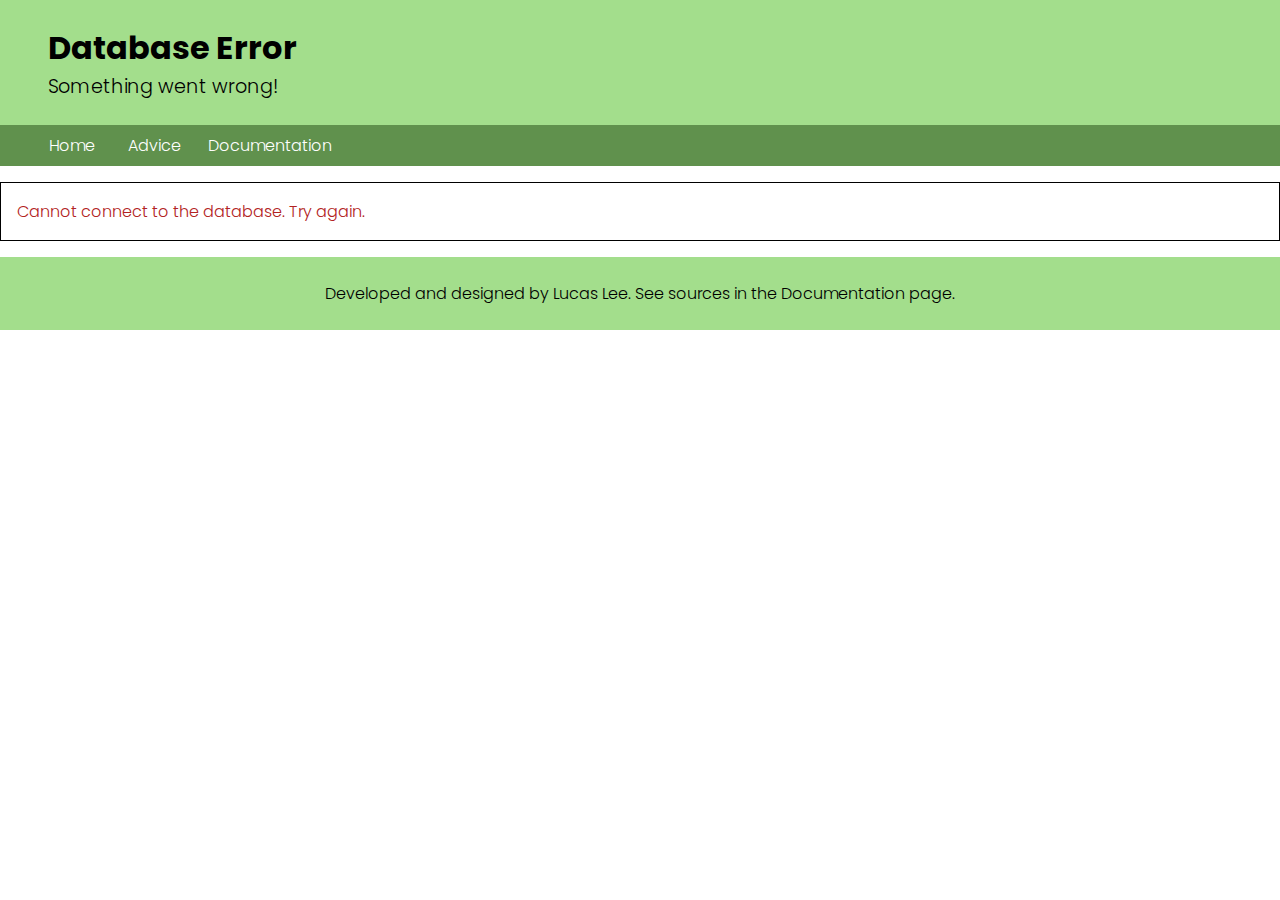
<file: pages/database-error.html>
<!DOCTYPE html>
<html lang="en">
    <head>
        <meta charset="UTF-8">
        <meta name="viewport" content="width=device-width, initial-scale=1.0">
        <title>Database Error</title>
        <link rel="stylesheet" href="../css/style.css">
    </head>
    <body>
        <header>
            <h1>Database Error</h1>
            <p>Something went wrong!</p>
        </header>
        <nav>
            <ul>
                <li><a href="../index.html">Home</a></li>
                <li><a href="advice.php">Advice</a></li>
                <li><a href="documentation.html">Documentation</a></li>
            </ul>
        </nav>
        <main>
            <p class="alert">Cannot connect to the database. Try again.</p>
        </main>
        <footer>
            <p>Developed and designed by Lucas Lee. See sources in the Documentation page.</p>
        </footer>
    </body>
</html>
</file>
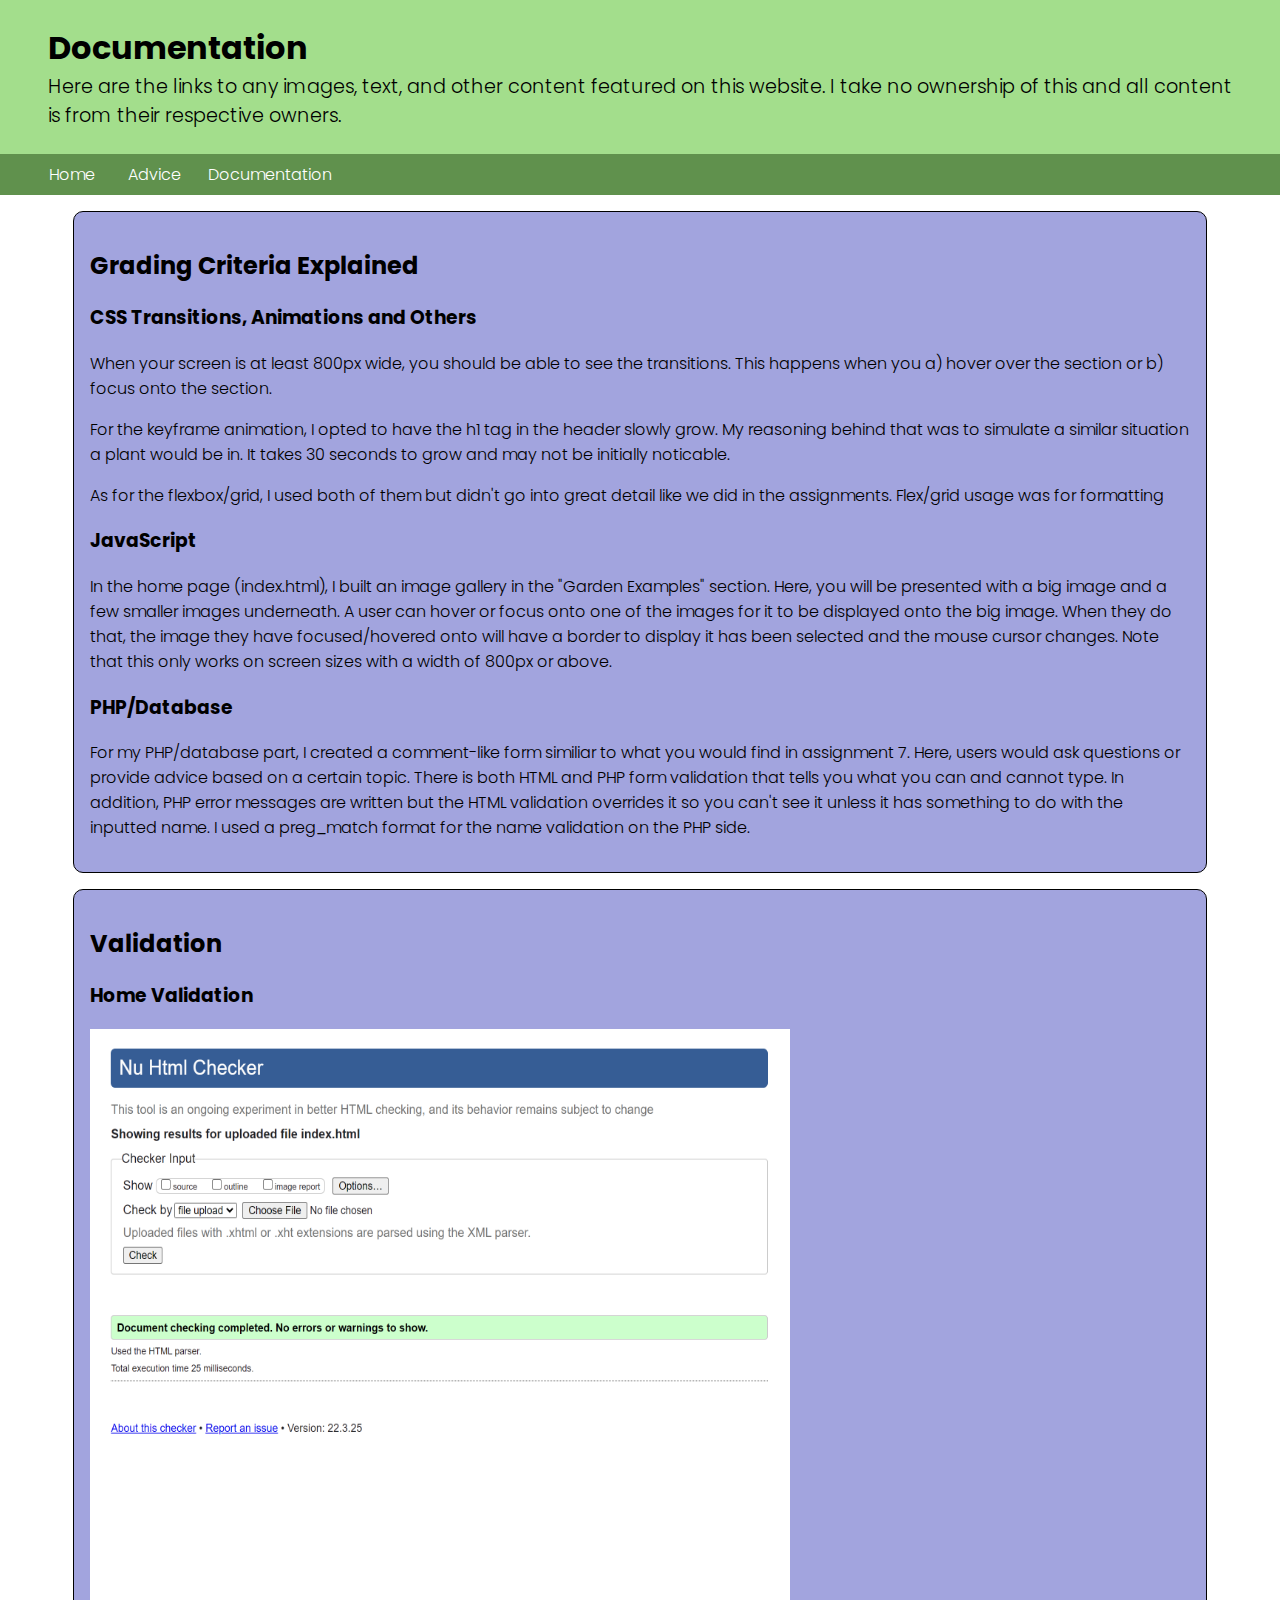
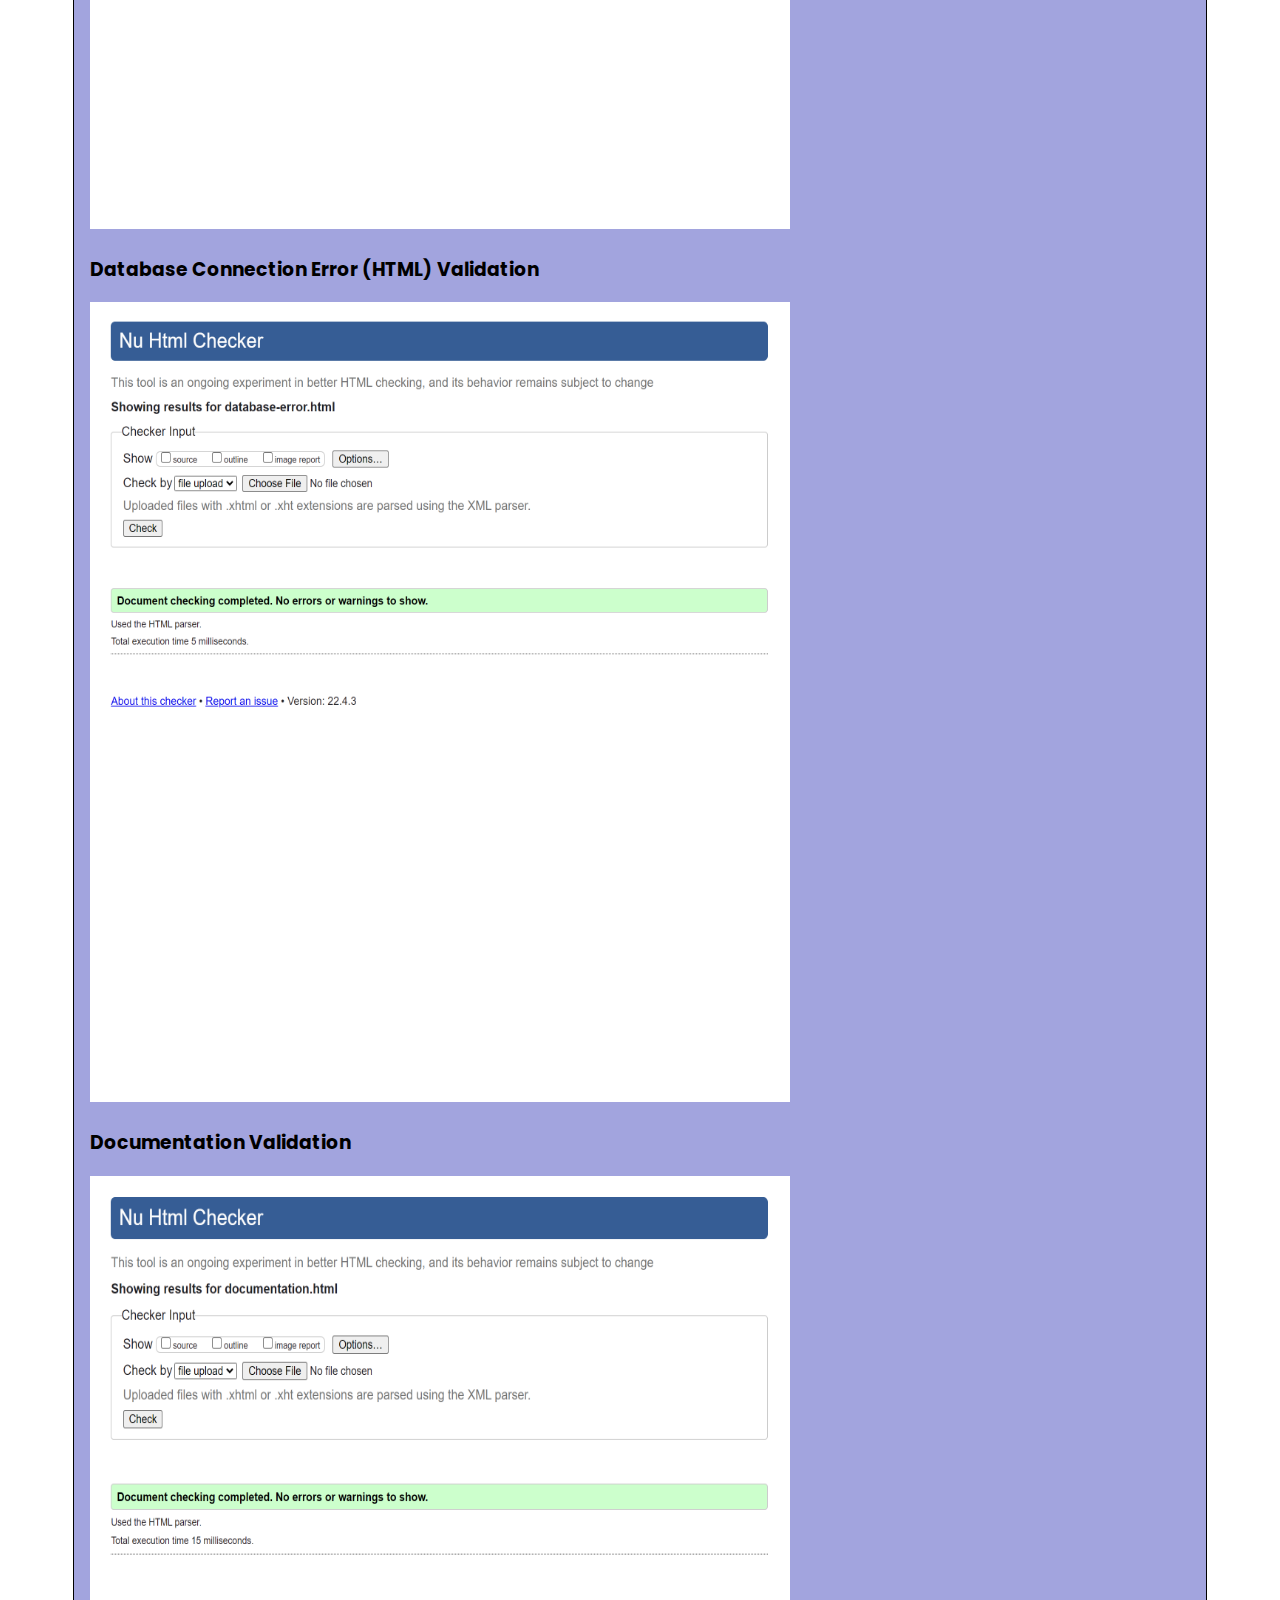
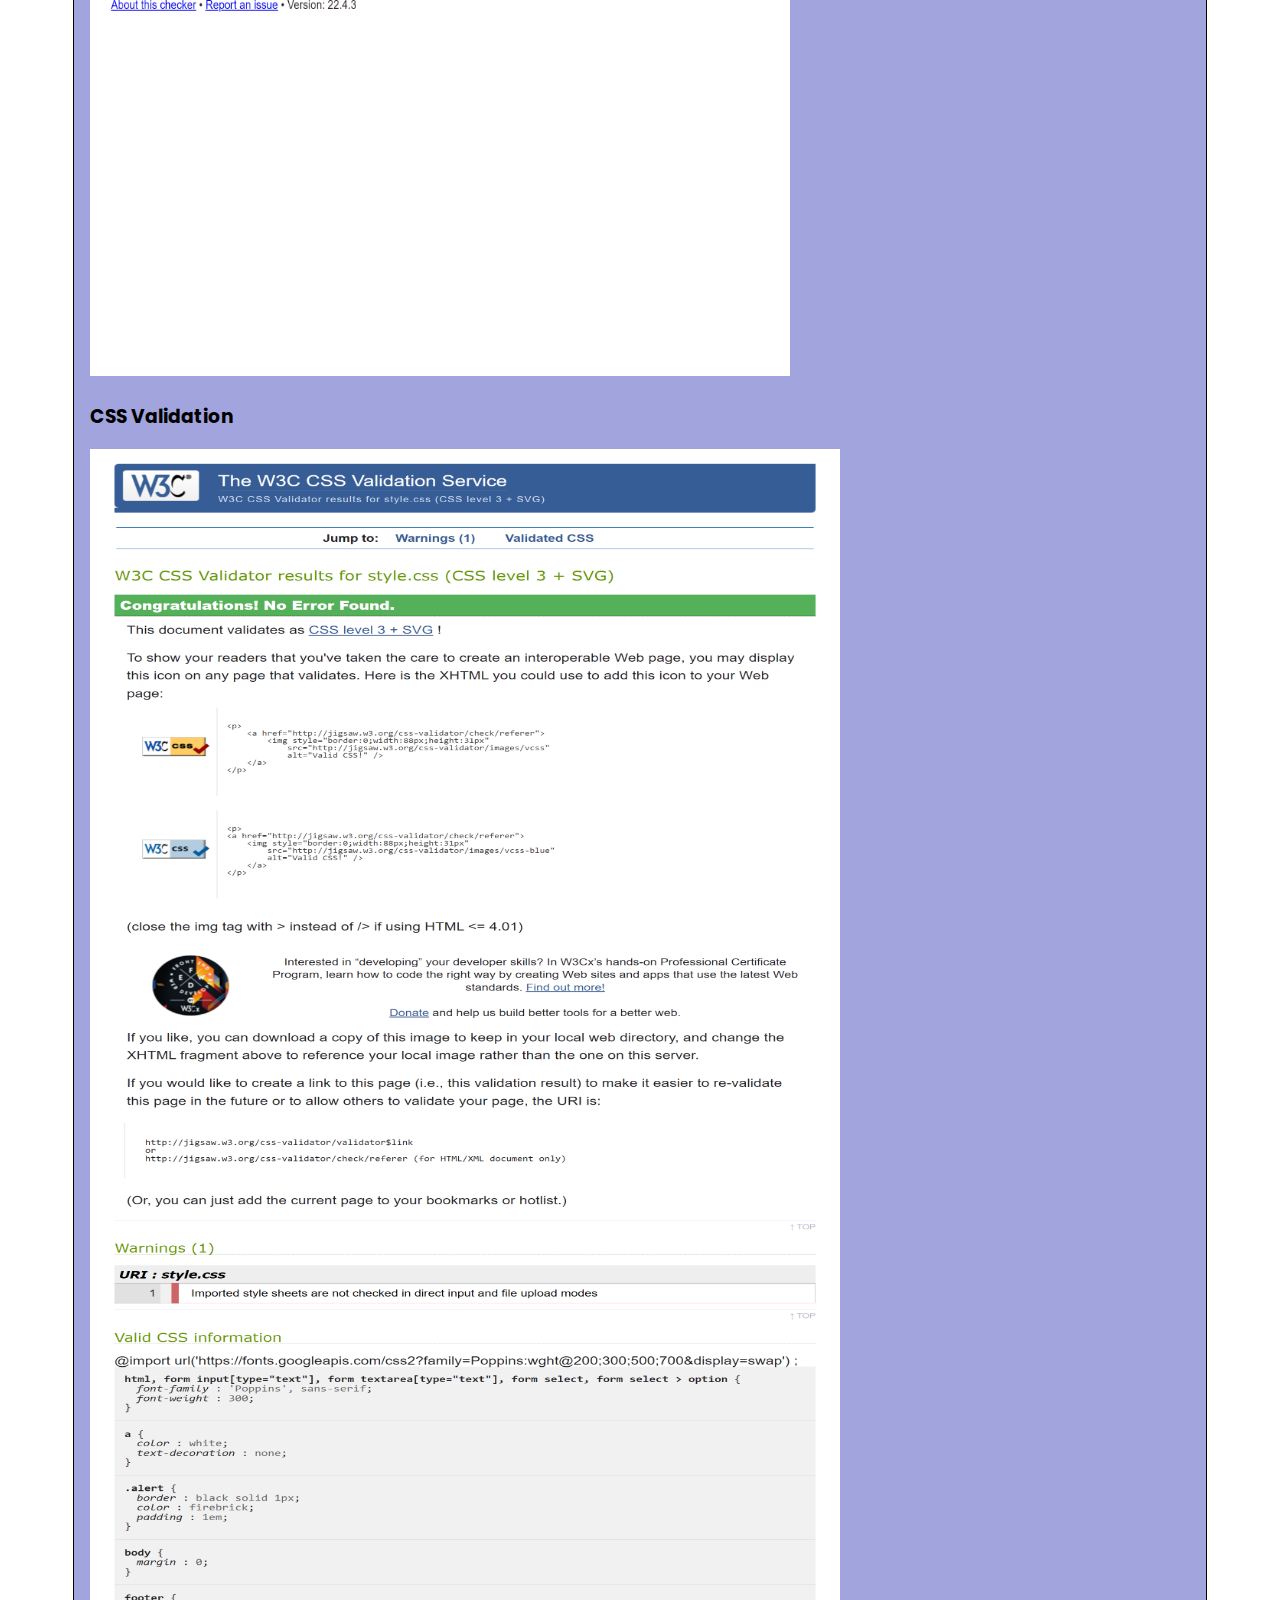
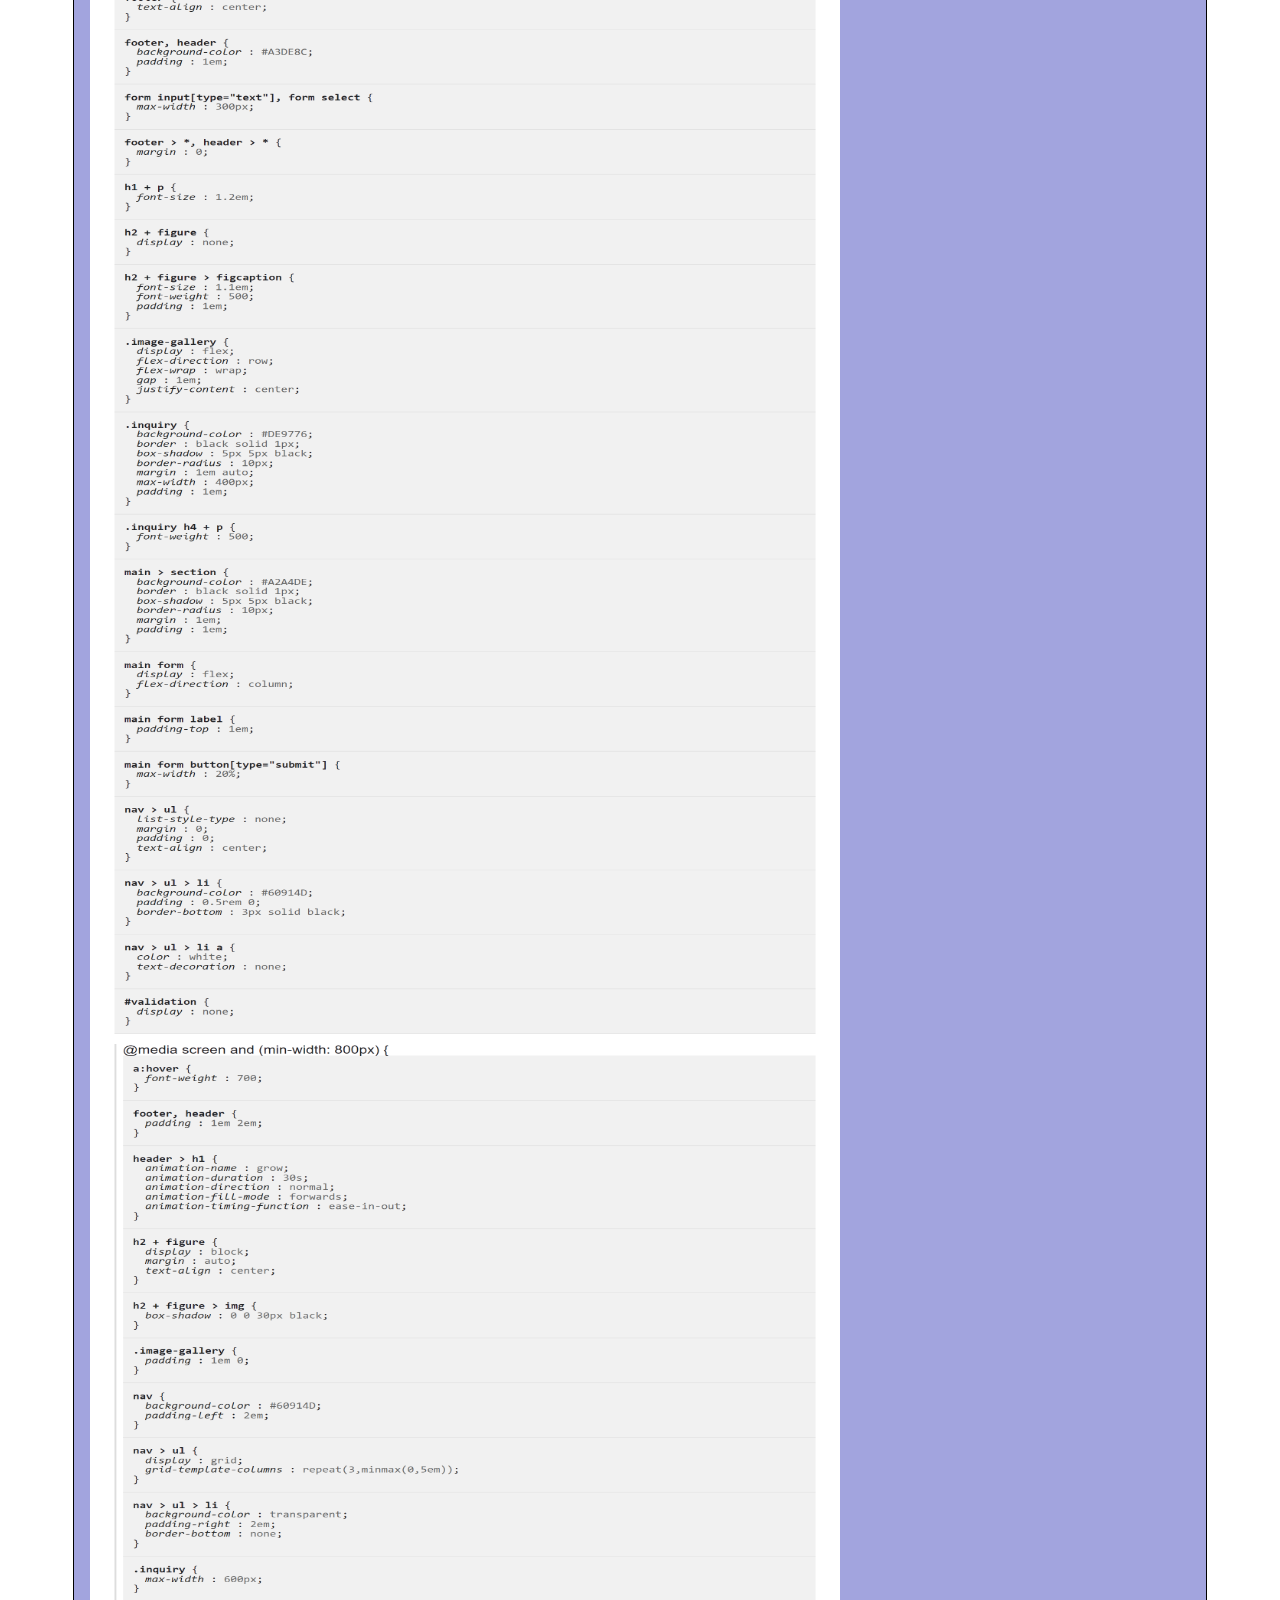
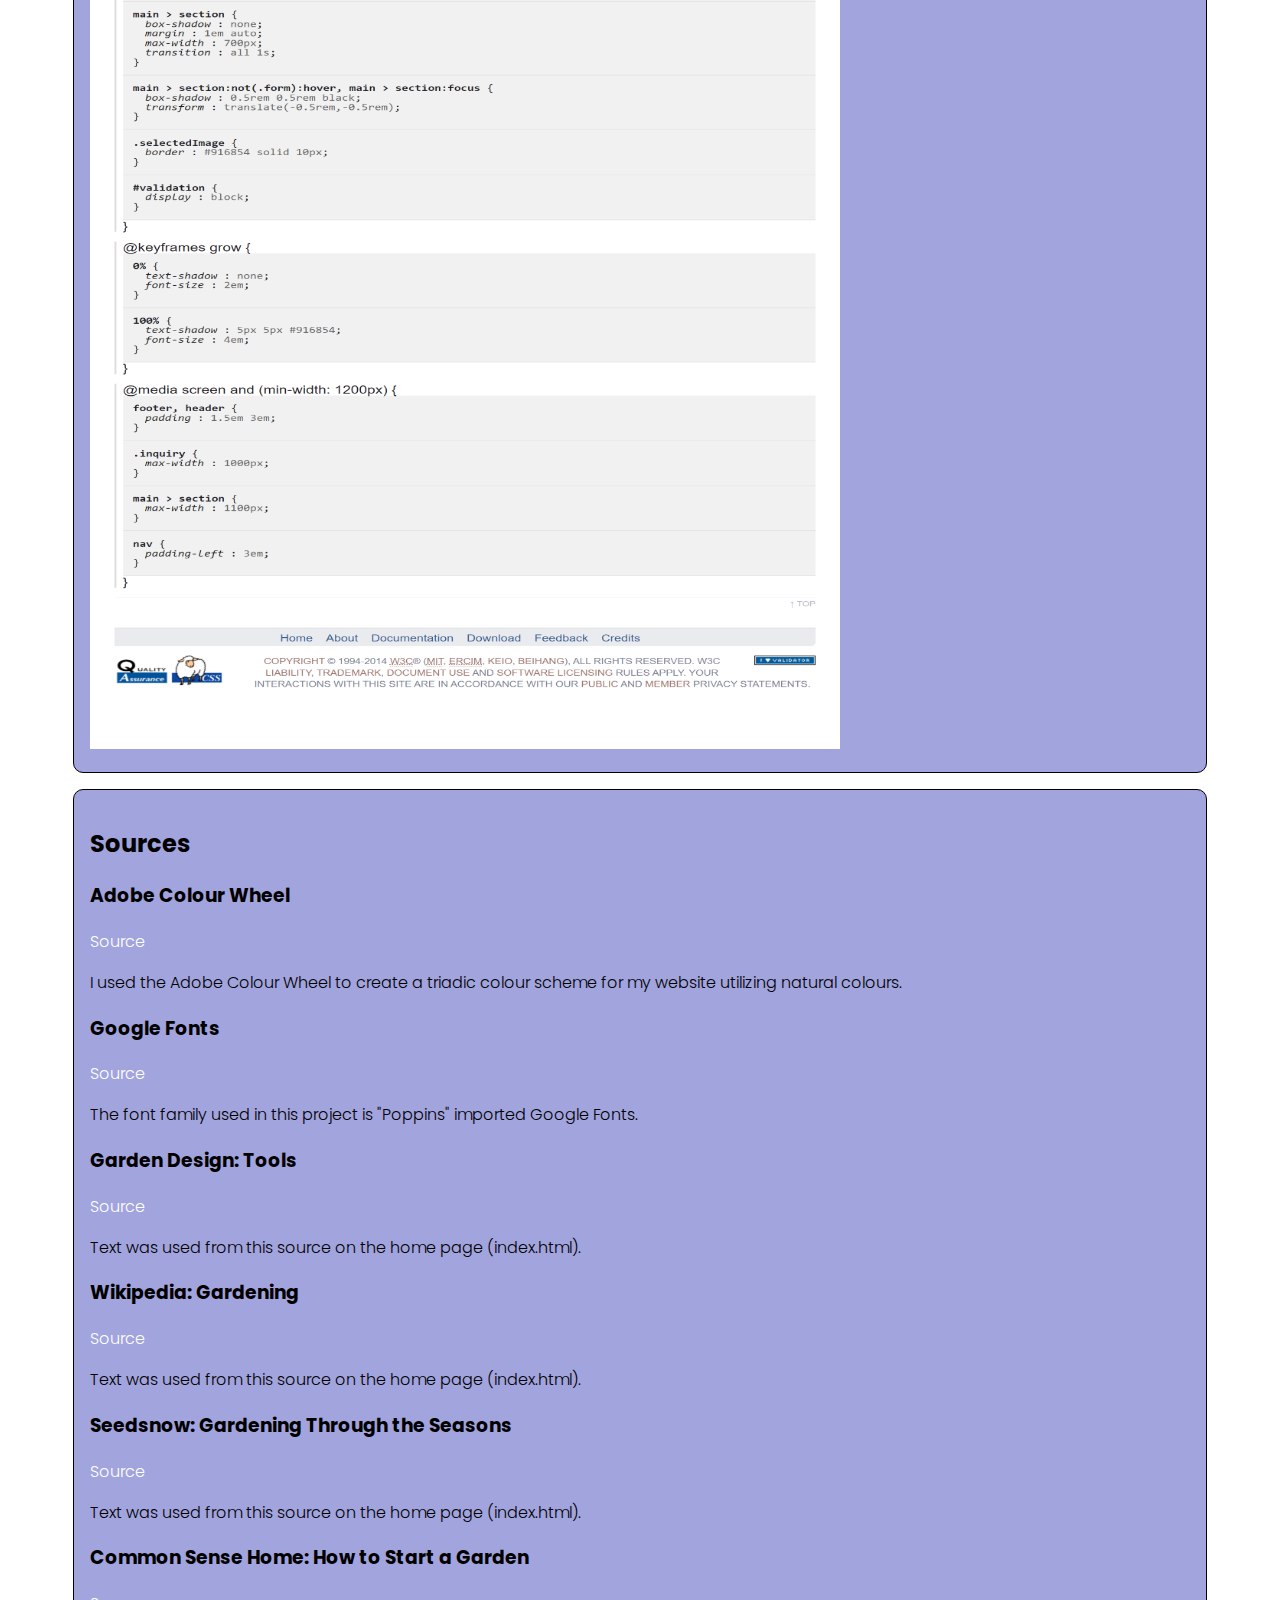
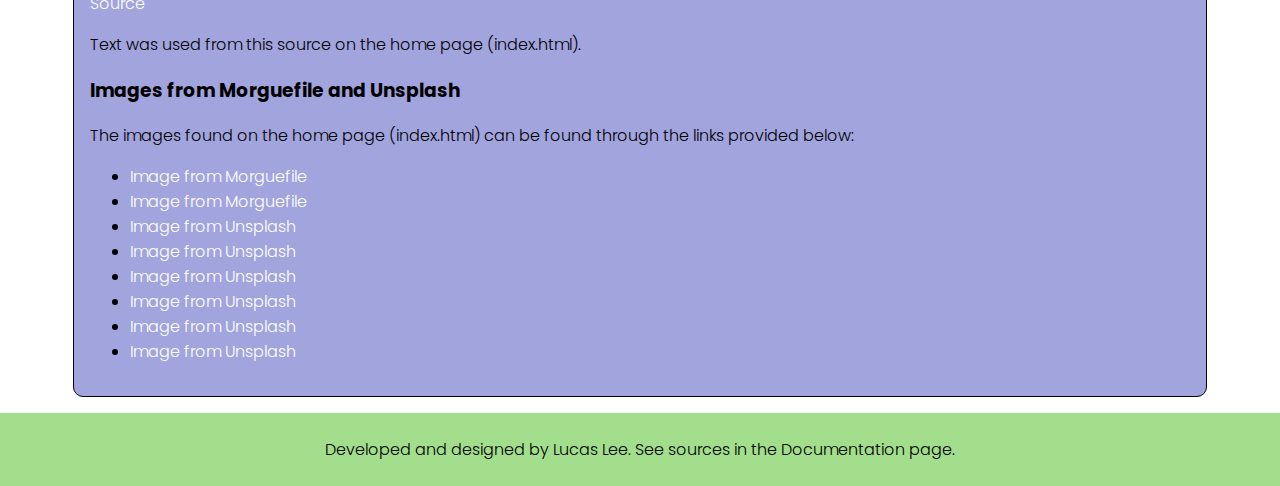
<file: pages/documentation.html>
<!DOCTYPE html>
<html lang="en">
    <head>
        <meta charset="UTF-8">
        <meta name="viewport" content="width=device-width, initial-scale=1.0">
        <title>Home</title>
        <link rel="stylesheet" href="../css/style.css">
    </head>
    <body>
        <header>
            <h1>Documentation</h1>
            <p>Here are the links to any images, text, and other content featured on this website. I take no ownership of this and all content is from their respective owners.</p>
        </header>
        <nav>
            <ul>
                <li><a href="../index.html">Home</a></li>
                <li><a href="advice.php">Advice</a></li>
                <li><a href="documentation.html">Documentation</a></li>
            </ul>
        </nav>
        <main>
            <section tabindex="0">
                <h2>Grading Criteria Explained</h2>
                <article>
                    <h3>CSS Transitions, Animations and Others</h3>
                    <p>When your screen is at least 800px wide, you should be able to see the transitions. This happens when you a) hover over the section or b) focus onto the section.</p>
                    <p>For the keyframe animation, I opted to have the h1 tag in the header slowly grow. My reasoning behind that was to simulate a similar situation a plant would be in. It takes 30 seconds to grow and may not be initially noticable.</p>
                    <p>As for the flexbox/grid, I used both of them but didn't go into great detail like we did in the assignments. Flex/grid usage was for formatting</p>
                </article>
                <article>
                    <h3>JavaScript</h3>
                    <p>In the home page (index.html), I built an image gallery in the "Garden Examples" section. Here, you will be presented with a big image and a few smaller images underneath. A user can hover or focus onto one of the images for it to be displayed onto the big image. When they do that, the image they have focused/hovered onto will have a border to display it has been selected and the mouse cursor changes. Note that this only works on screen sizes with a width of 800px or above.</p>
                </article>
                <article>
                    <h3>PHP/Database</h3>
                    <p>For my PHP/database part, I created a comment-like form similiar to what you would find in assignment 7. Here, users would ask questions or provide advice based on a certain topic. There is both HTML and PHP form validation that tells you what you can and cannot type. In addition, PHP error messages are written but the HTML validation overrides it so you can't see it unless it has something to do with the inputted name. I used a preg_match format for the name validation on the PHP side.</p>
                </article>
            </section>
            <section tabindex="0" id="validation">
                <h2>Validation</h2>
                <article>
                    <h3>Home Validation</h3>
                    <img src="../images/validation/home-validation.png" alt="html validation" width="700" height="800">
                </article>
                <article>
                    <h3>Database Connection Error (HTML) Validation</h3>
                    <img src="../images/validation/db-error-validation.png" alt="db connect error validation" width="700" height="800">
                </article>
                <article>
                    <h3>Documentation Validation</h3>
                    <img src="../images/validation/documentation-validation.png" alt="documentation validation" width="700" height="800">
                </article>
                <article>
                    <h3>CSS Validation</h3>
                    <img src="../images/validation/css-validation.png" alt="css validation" width="750" height="3500">
                </article>
            </section>
            <section tabindex="0" id="sources">
                <h2>Sources</h2>
                <article>
                    <h3>Adobe Colour Wheel</h3>
                    <a href="https://color.adobe.com/create/color-wheel">Source</a>
                    <p>I used the Adobe Colour Wheel to create a triadic colour scheme for my website utilizing natural colours.</p>
                </article>
                <article>
                    <h3>Google Fonts</h3>
                    <a href="https://fonts.google.com/specimen/Poppins?query=poppin">Source</a>
                    <p>The font family used in this project is "Poppins" imported Google Fonts.</p>
                </article>
                <article>
                    <h3>Garden Design: Tools</h3>
                    <a href="https://www.gardendesign.com/how-to/tools.html">Source</a>
                    <p>Text was used from this source on the home page (index.html).</p>
                </article>
                <article>
                    <h3>Wikipedia: Gardening</h3>
                    <a href="https://en.wikipedia.org/wiki/Gardening">Source</a>
                    <p>Text was used from this source on the home page (index.html).</p>
                </article>
                <article>
                    <h3>Seedsnow: Gardening Through the Seasons</h3>
                    <a href="https://www.seedsnow.com/pages/getting-started-gardening-through-the-different-seasons">Source</a>
                    <p>Text was used from this source on the home page (index.html).</p>
                </article>
                <article>
                    <h3>Common Sense Home: How to Start a Garden</h3>
                    <a href="https://commonsensehome.com/start-a-garden/">Source</a>
                    <p>Text was used from this source on the home page (index.html).</p>
                </article>
                <article>
                    <h3>Images from Morguefile and Unsplash</h3>
                    <p>The images found on the home page (index.html) can be found through the links provided below:</p>
                    <ul>
                        <li><a href="https://morguefile.com/p/28448" target="_blank">Image from Morguefile</a></li>
                        <li><a href="https://morguefile.com/p/1040110" target="_blank">Image from Morguefile</a></li>
                        <li><a href="https://unsplash.com/photos/bk11wZwb9F4" target="_blank">Image from Unsplash</a></li>
                        <li><a href="https://unsplash.com/photos/hvSBya7hX2Q" target="_blank">Image from Unsplash</a></li>
                        <li><a href="https://unsplash.com/photos/ytsYMo1ciWo" target="_blank">Image from Unsplash</a></li>
                        <li><a href="https://unsplash.com/photos/b6ZILh4qB24" target="_blank">Image from Unsplash</a></li>
                        <li><a href="https://unsplash.com/photos/f2t9Jl4Mszc" target="_blank">Image from Unsplash</a></li>
                        <li><a href="https://unsplash.com/photos/bY_q4VodUc0" target="_blank">Image from Unsplash</a></li>
                    </ul>
                </article>
            </section>
        </main>
        <footer>
            <p>Developed and designed by Lucas Lee. See sources in the Documentation page.</p>
        </footer>
    </body>
</html>
</file>
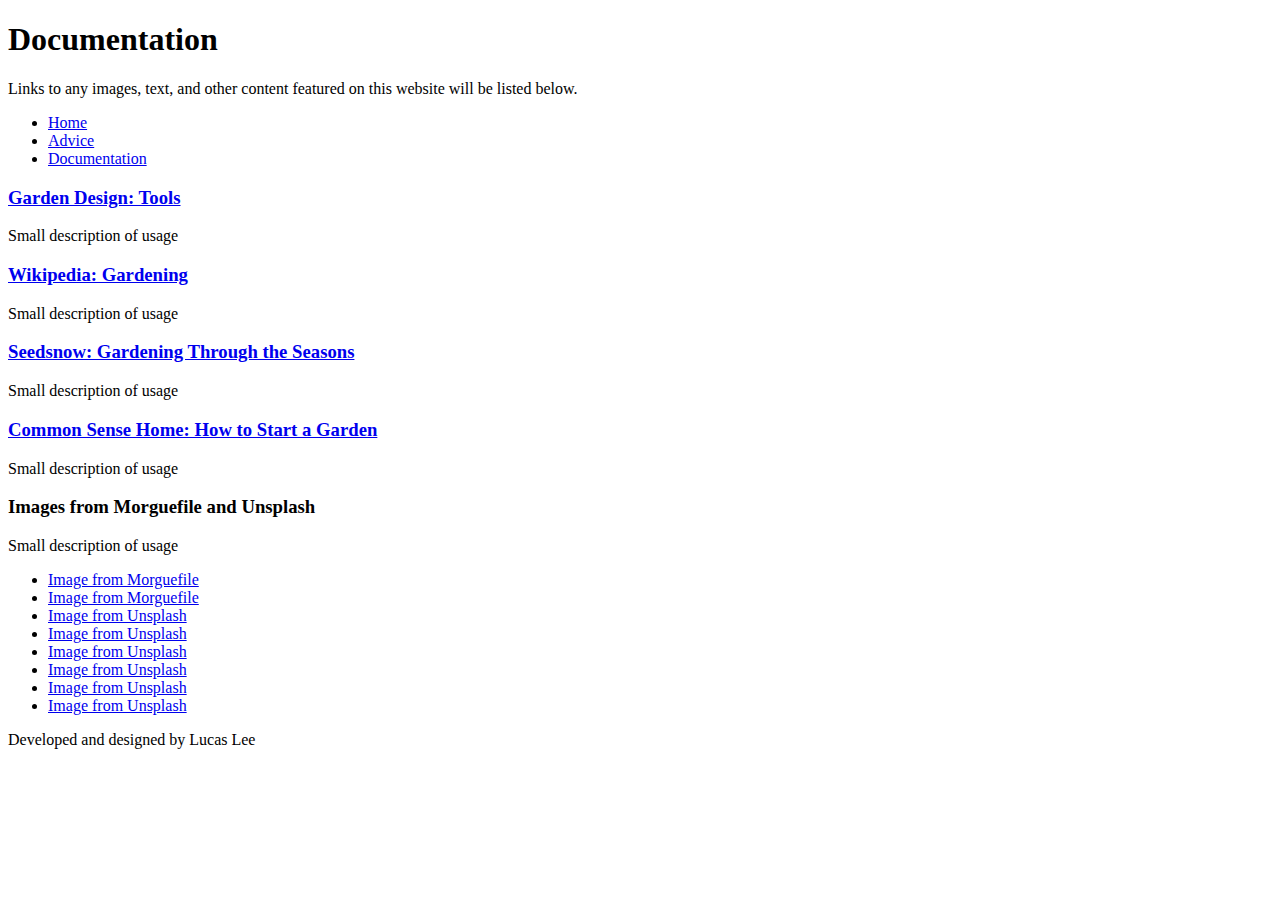
<file: public/pages/documentation.html>
<!DOCTYPE html>
<html lang="en">
    <head>
        <meta charset="UTF-8">
        <title>Home</title>
        <link rel="stylesheet" href="../css/style.css">
    </head>
    <body>
        <header>
            <h1>Documentation</h1>
            <p>Links to any images, text, and other content featured on this website will be listed below.</p>
        </header>
        <nav>
            <ul>
                <li><a href="../../index.html">Home</a></li>
                <li><a href="advice.php">Advice</a></li>
                <li><a href="documentation.html">Documentation</a></li>
            </ul>
        </nav>
        <main>
            <section id="sources">
                <article>
                    <h3><a href="https://www.gardendesign.com/how-to/tools.html">Garden Design: Tools</a></h3>
                    <p>Small description of usage</p>
                </article>
                <article>
                    <h3><a href="https://en.wikipedia.org/wiki/Gardening">Wikipedia: Gardening</a></h3>
                    <p>Small description of usage</p>
                </article>
                <article>
                    <h3><a href="https://www.seedsnow.com/pages/getting-started-gardening-through-the-different-seasons">Seedsnow: Gardening Through the Seasons</a></h3>
                    <p>Small description of usage</p>
                </article>
                <article>
                    <h3><a href="https://commonsensehome.com/start-a-garden/">Common Sense Home: How to Start a Garden</a></h3>
                    <p>Small description of usage</p>
                </article>
                <article>
                    <h3>Images from Morguefile and Unsplash</h3>
                    <p>Small description of usage</p>
                    <ul>
                        <li><a href="https://morguefile.com/p/28448" target="_blank">Image from Morguefile</a></li>
                        <li><a href="https://morguefile.com/p/1040110" target="_blank">Image from Morguefile</a></li>
                        <li><a href="https://unsplash.com/photos/bk11wZwb9F4" target="_blank">Image from Unsplash</a></li>
                        <li><a href="https://unsplash.com/photos/hvSBya7hX2Q" target="_blank">Image from Unsplash</a></li>
                        <li><a href="https://unsplash.com/photos/ytsYMo1ciWo" target="_blank">Image from Unsplash</a></li>
                        <li><a href="https://unsplash.com/photos/b6ZILh4qB24" target="_blank">Image from Unsplash</a></li>
                        <li><a href="https://unsplash.com/photos/f2t9Jl4Mszc" target="_blank">Image from Unsplash</a></li>
                        <li><a href="https://unsplash.com/photos/bY_q4VodUc0" target="_blank">Image from Unsplash</a></li>
                    </ul>
                </article>
            </section>
        </main>
        <footer>
            <p>Developed and designed by Lucas Lee</p>
        </footer>
    </body>
</html>
</file>
<file: css/style.css>
@import url('https://fonts.googleapis.com/css2?family=Poppins:wght@200;300;500;700&display=swap');

html, form input[type=text], form textarea[type=text], form select, form select>option {
    font-family: 'Poppins', sans-serif;
    font-weight: 300; /* must set a value for font weight otherwise bad things happen */
}

a {
    color: white;
    text-decoration: none;
}

.alert {
    border: 1px solid black;
    color: firebrick;
    padding: 1em;
}

body {
    margin: 0;
}

footer {
    text-align: center;
}

footer, header {
    background-color: #A3DE8C;
    padding: 1em;
}

form input[type=text], form select {
    max-width: 300px;
}

footer>*, header>* {
    margin: 0;
}

h1+p {
    font-size: 1.2em;
}

h2+figure {
    display: none;
}

h2+figure>figcaption {
    font-size: 1.1em;
    font-weight: 500;
    padding: 1em;
}

.image-gallery {
    display: flex;
    flex-direction: row;
    flex-wrap: wrap;
    gap: 1em;
    justify-content: center;
}

.inquiry {
    background-color: #DE9776;
    border: 1px solid black;
    box-shadow: 5px 5px black;
    border-radius: 10px;
    margin: 1em auto;
    max-width: 400px;
    padding: 1em;
}

.inquiry h4+p {
    font-weight: 500;
}

main>section {
    background-color: #A2A4DE;
    border: 1px solid black;
    box-shadow: 5px 5px black;
    border-radius: 10px;
    margin: 1em;
    padding: 1em;
}

main form {
    display: flex;
    flex-direction: column;
}

main form label {
    padding-top: 1em;
}

main form button[type=submit] {
    max-width: 20%;
}

nav>ul {
    list-style-type: none;
    margin: 0;
    padding: 0;
    text-align: center;
}

nav>ul>li {
    background-color: #60914D;
    padding: 0.5rem 0;
    border-bottom: 3px solid black;
}

nav>ul>li a {
    color: white;
    text-decoration: none;
}

#validation {
    display: none;
}

@media screen and (min-width: 800px) {

    a:hover {
        font-weight: 700;
    }

    footer, header {
        padding: 1em 2em;
    }

    /* KEYFRAMES ANIMATION */
    header>h1 {
        animation-name: grow;
        animation-duration: 30s;
        animation-direction: normal;
        animation-fill-mode: forwards;
        animation-timing-function: ease-in-out;
    }

    h2+figure {
        display: block;
        margin: auto;
        text-align: center;
    }

    h2+figure>img {
        box-shadow: 0 0 30px black;
    }

    .image-gallery {
        padding: 1em 0;
    }

    nav {
        background-color: #60914D;
        padding-left: 2em;
    }

    nav>ul {
        display: grid;
        grid-template-columns: repeat(3, minmax(0, 5em));
    }
    
    nav>ul>li {
        background-color: transparent;
        padding-right: 2em;
        border-bottom: none;
    }

    .inquiry {
        max-width: 600px;
    }

    /* TRANSITION ANIMATION */
    main>section {
        box-shadow: none;
        margin: 1em auto;
        max-width: 700px;
        transition: all 1s;
    }

    main>section:not(.form):hover, main>section:focus {
        box-shadow: 0.5rem 0.5rem black;
        transform: translate(-0.5rem, -0.5rem);
    }

    .selectedImage {
        border: 10px solid #916854;
    }

    #validation {
        display: block;
    }

    @keyframes grow {
        0% {
            text-shadow: none;
            font-size: 2em;
        }

        100% {
            text-shadow: 5px 5px #916854;
            font-size: 4em;
        }
    }
}

@media screen and (min-width: 1200px) {
    footer, header {
        padding: 1.5em 3em;
    }

    .inquiry {
        max-width: 1000px;
    }

    main>section {
        max-width: 1100px;
    }

    nav {
        padding-left: 3em;
    }
}
</file>
<file: public/css/style.css>
@import url('https://fonts.googleapis.com/css2?family=Cormorant+Garamond&family=Poppins:wght@200;300;700&display=swap');

@media screen and (min-width: 800px) {
    
}
</file>
